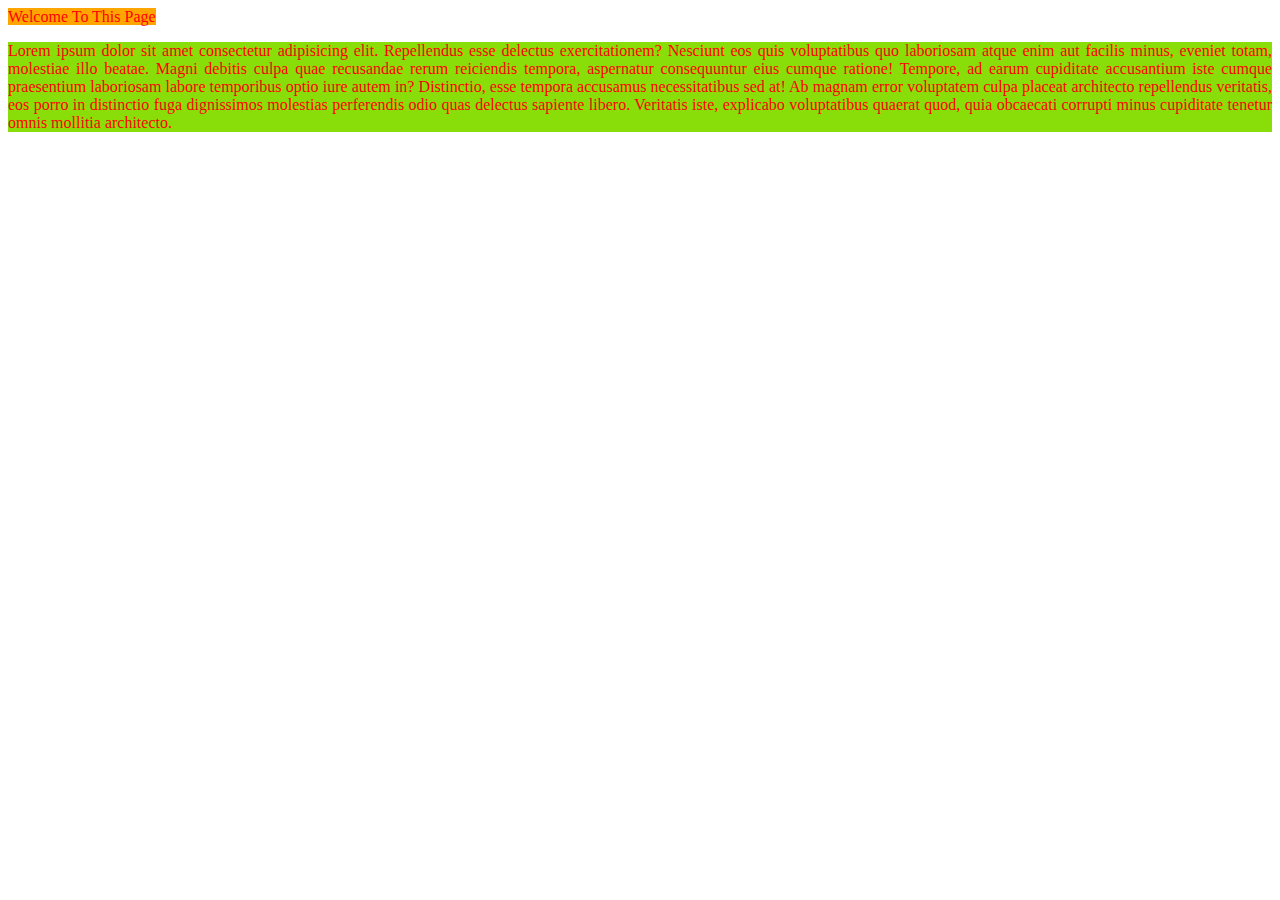
<file: about.html>
<!DOCTYPE html>
<html lang="en">
<head>
    <meta charset="UTF-8">
    <meta name="viewport" content="width=device-width, initial-scale=1.0">
    <title>Document</title>
    <link rel=" stylesheet"  href="styl.css" >
</head>
<body>
    <h> Welcome To This Page</h>
    <p >
        Lorem ipsum dolor sit amet consectetur adipisicing elit. Repellendus esse delectus exercitationem? Nesciunt eos quis voluptatibus quo laboriosam atque enim aut facilis minus, eveniet totam, molestiae illo beatae. Magni debitis culpa quae recusandae rerum reiciendis tempora, aspernatur consequuntur eius cumque ratione! Tempore, ad earum cupiditate accusantium iste cumque praesentium laboriosam labore temporibus optio iure autem in? Distinctio, esse tempora accusamus necessitatibus sed at! Ab magnam error voluptatem culpa placeat architecto repellendus veritatis, eos porro in distinctio fuga dignissimos molestias perferendis odio quas delectus sapiente libero. Veritatis iste, explicabo voluptatibus quaerat quod, quia obcaecati corrupti minus cupiditate tenetur omnis mollitia architecto.</p>

</body>
</html>
</file>
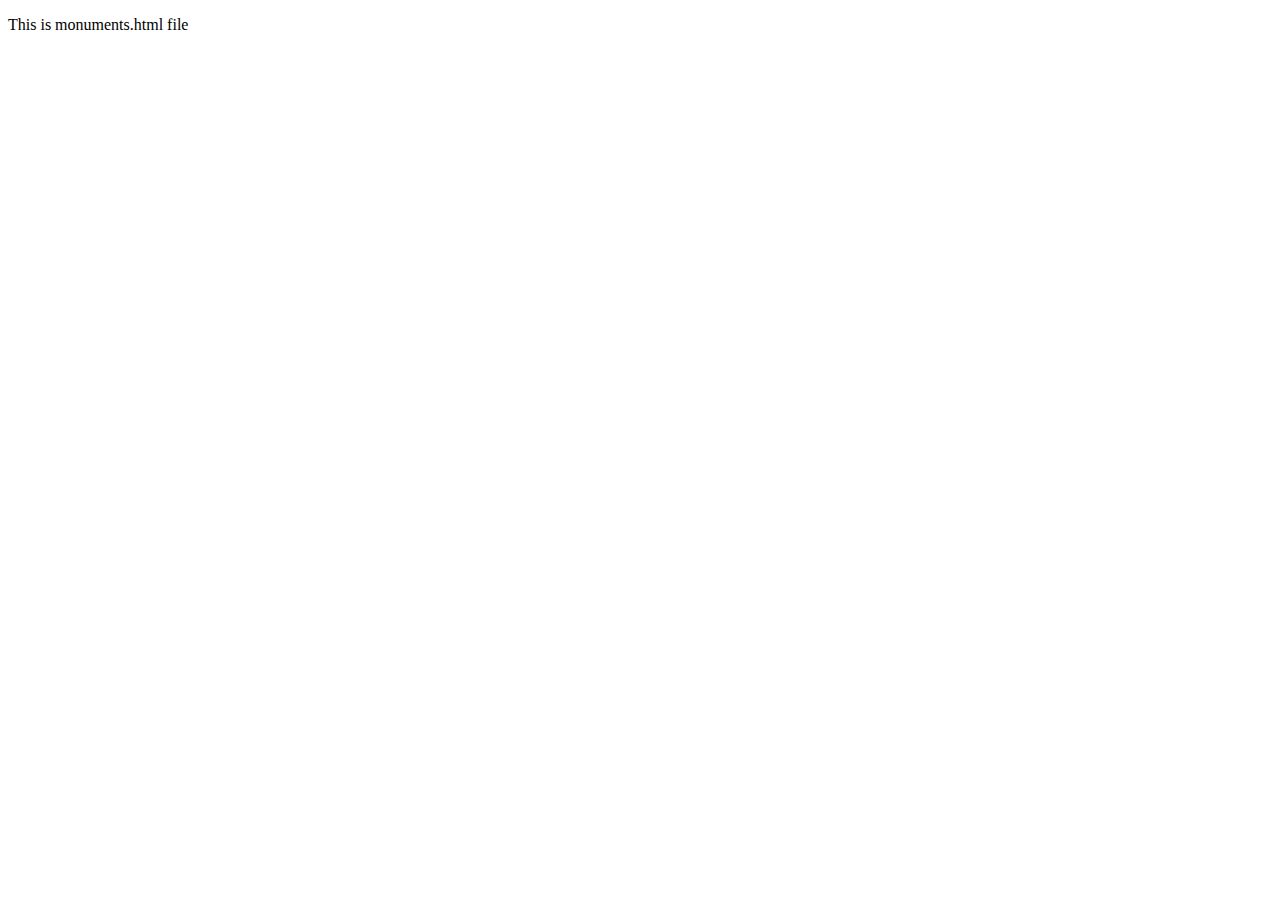
<file: monuments.html>
<!DOCTYPE html>
<html lang="en">
<head>
    <meta charset="UTF-8">
    <meta name="viewport" content="width=device-width, initial-scale=1.0">
    <title>Document</title>
</head>
<body>
    <p>This is monuments.html file</p>
</body>
</html>
</file>
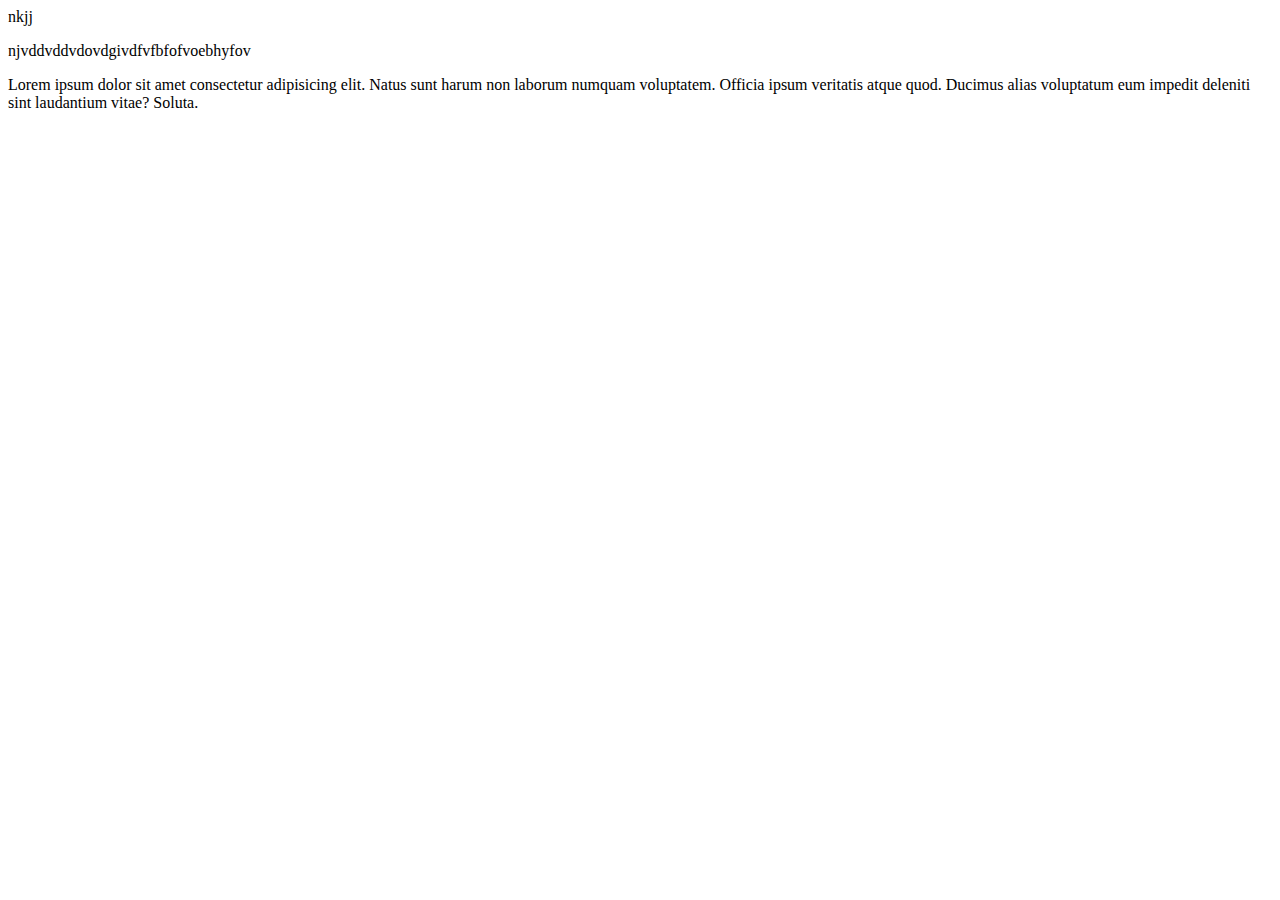
<file: new.html>
<!DOCTYPE html>
<html lang="en">
<head>
    <meta charset="UTF-8">
    <meta name="viewport" content="width=, initial-scale=1.0">
    <title>Document</title>
</head>
<body> nkjj
    <p>njvddvddvdovdgivdfvfbfofvoebhyfov</p>
    <p>Lorem ipsum dolor sit amet consectetur adipisicing elit. Natus sunt harum non laborum numquam voluptatem. Officia ipsum veritatis atque quod. Ducimus alias voluptatum eum impedit deleniti sint laudantium vitae? Soluta.</p>
</body>
</html>
</file>
<file: styl.css>
p
{
    color:red ;
    text-align:justify ;
    background-color:rgb(137, 222, 9)
}
h{
    color:red ;
    text-align:centre ;
    background-color:orange
}
</file>
